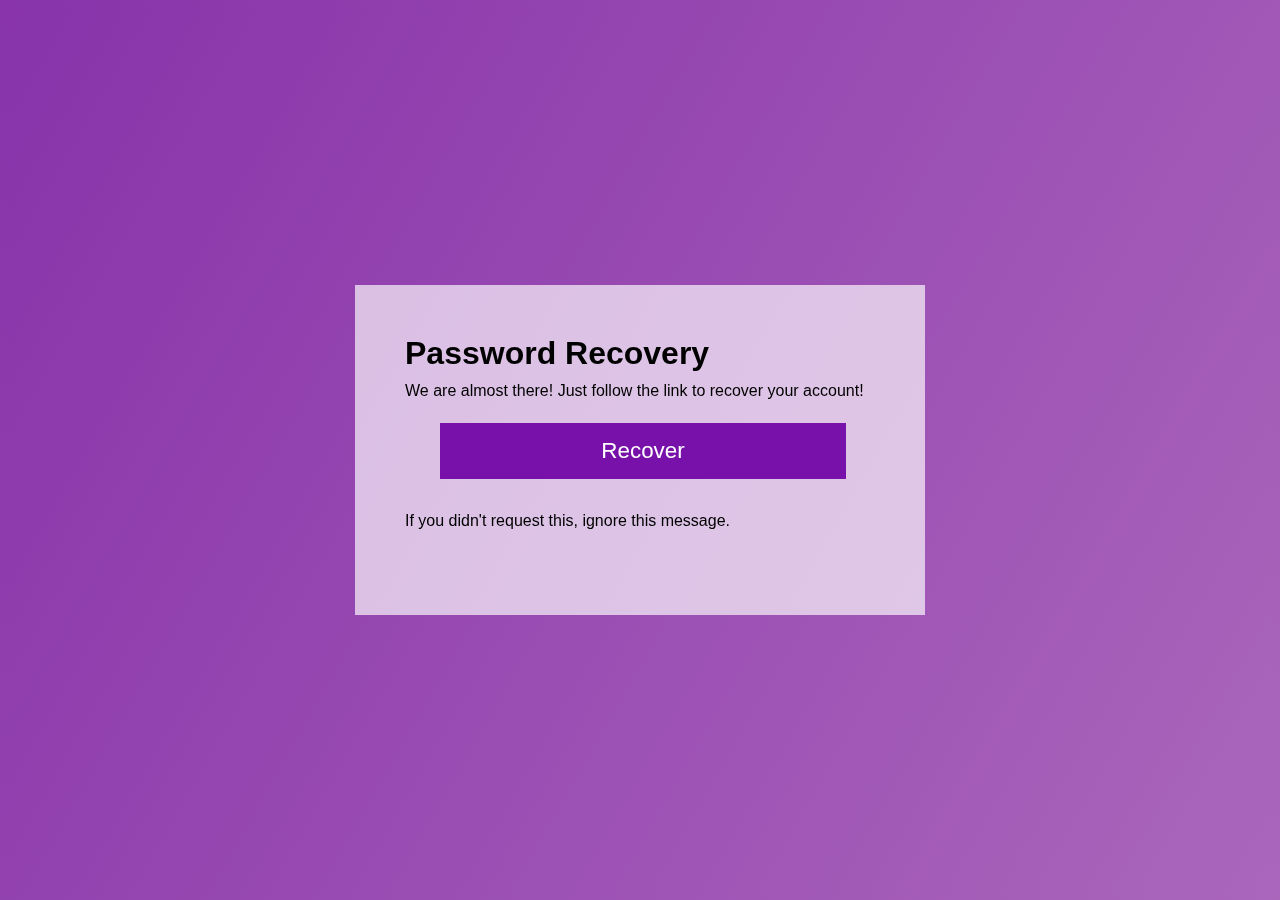
<file: emails/recover.html>
<html>
<head>
    <style>
        body,html{overflow:hidden;font-family:-apple-system,'Segoe UI',sans-serif;background:linear-gradient(480deg,#83a,#a6b)}a{text-decoration:none;text-align:center;display:block;background:#71a;color:#fff;border:3px solid #0000;margin:5px 7.5%;font-size:1.4em;width:85%;padding:12px 0}a:hover{border-color:#71a;background:0 0;color:#71a}div{background:#fffa;padding:50px;position:fixed;left:50%;margin-left:-285px;top:50%;margin-top:-165px;height:230px;width:470px}h1{margin:0}span{display:block;margin-top:10px}
    </style>
</head>
<body>
    <div>
        <h1>Password Recovery</h1>
        <span>We are almost there! Just follow the link to recover your account!</span><br>
        <a href="#[LINK]#">Recover</a><br>
        <span>If you didn't request this, ignore this message.</span>
    </div>
</body>
</html>
</file>
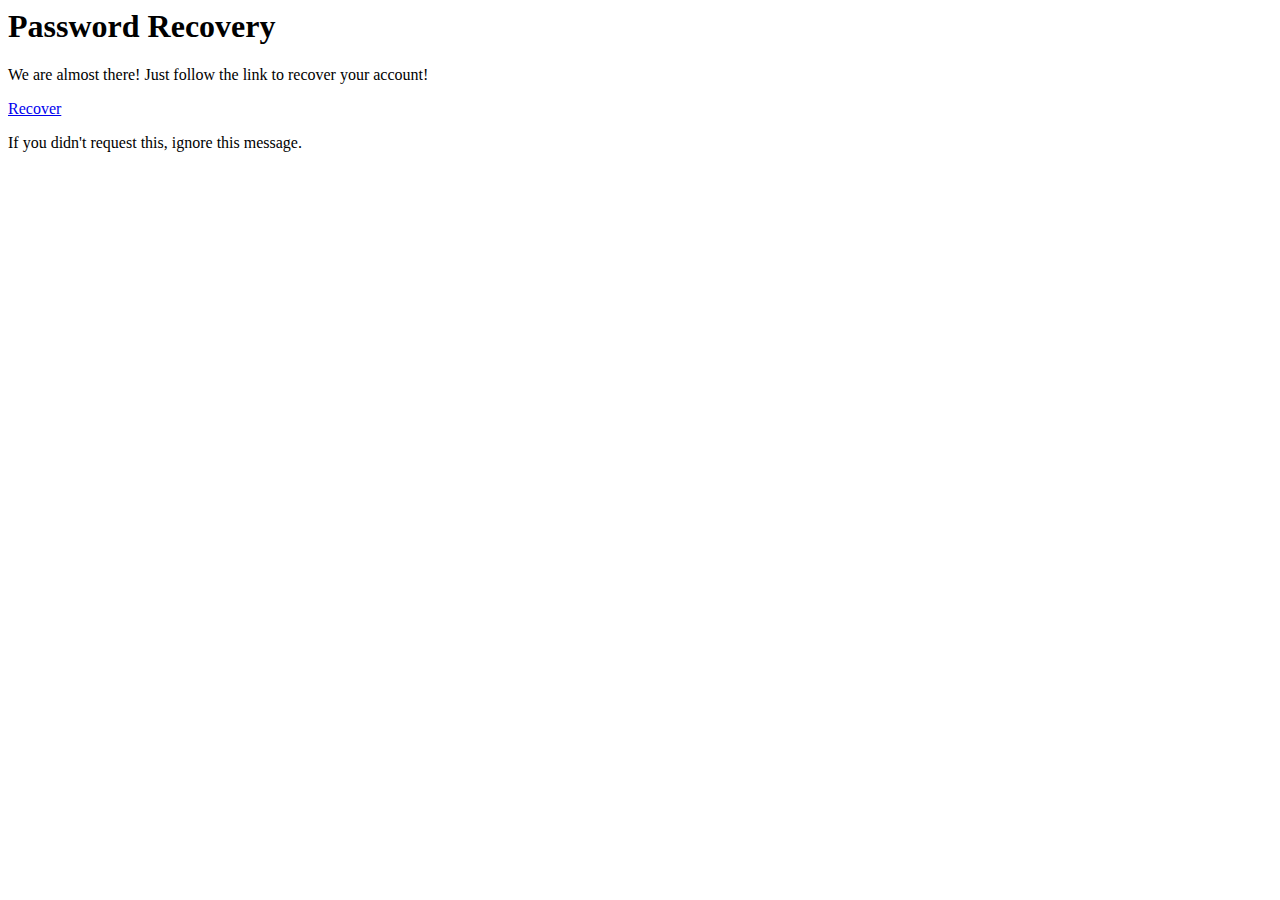
<file: emails/reset.html>
<html>

<head>
</head>

<body>
    <h1>Password Recovery</h1>
    <p>We are almost there! Just follow the link to recover your account!</p>
    <p><a href="#[LINK]#">Recover</a></p>
    <p>If you didn't request this, ignore this message.</p>
</body>

</html>
</file>
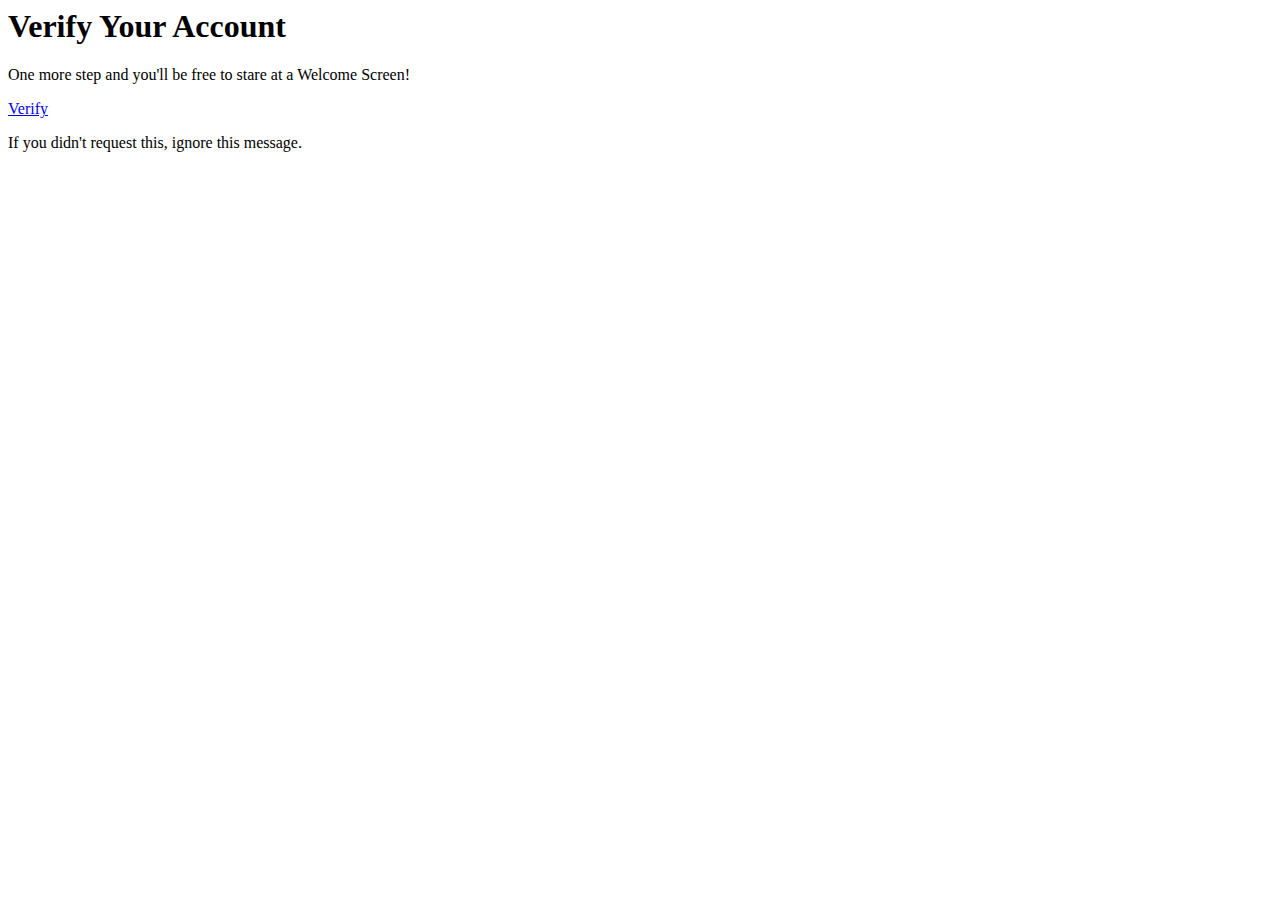
<file: emails/verify.html>
<html>

<head>
</head>

<body>
    <h1>Verify Your Account</h1>
    <p>One more step and you'll be free to stare at a Welcome Screen!</p>
    <p><a href="#[LINK]#">Verify</a></p>
    <p>If you didn't request this, ignore this message.</p>
</body>

</html>
</file>
